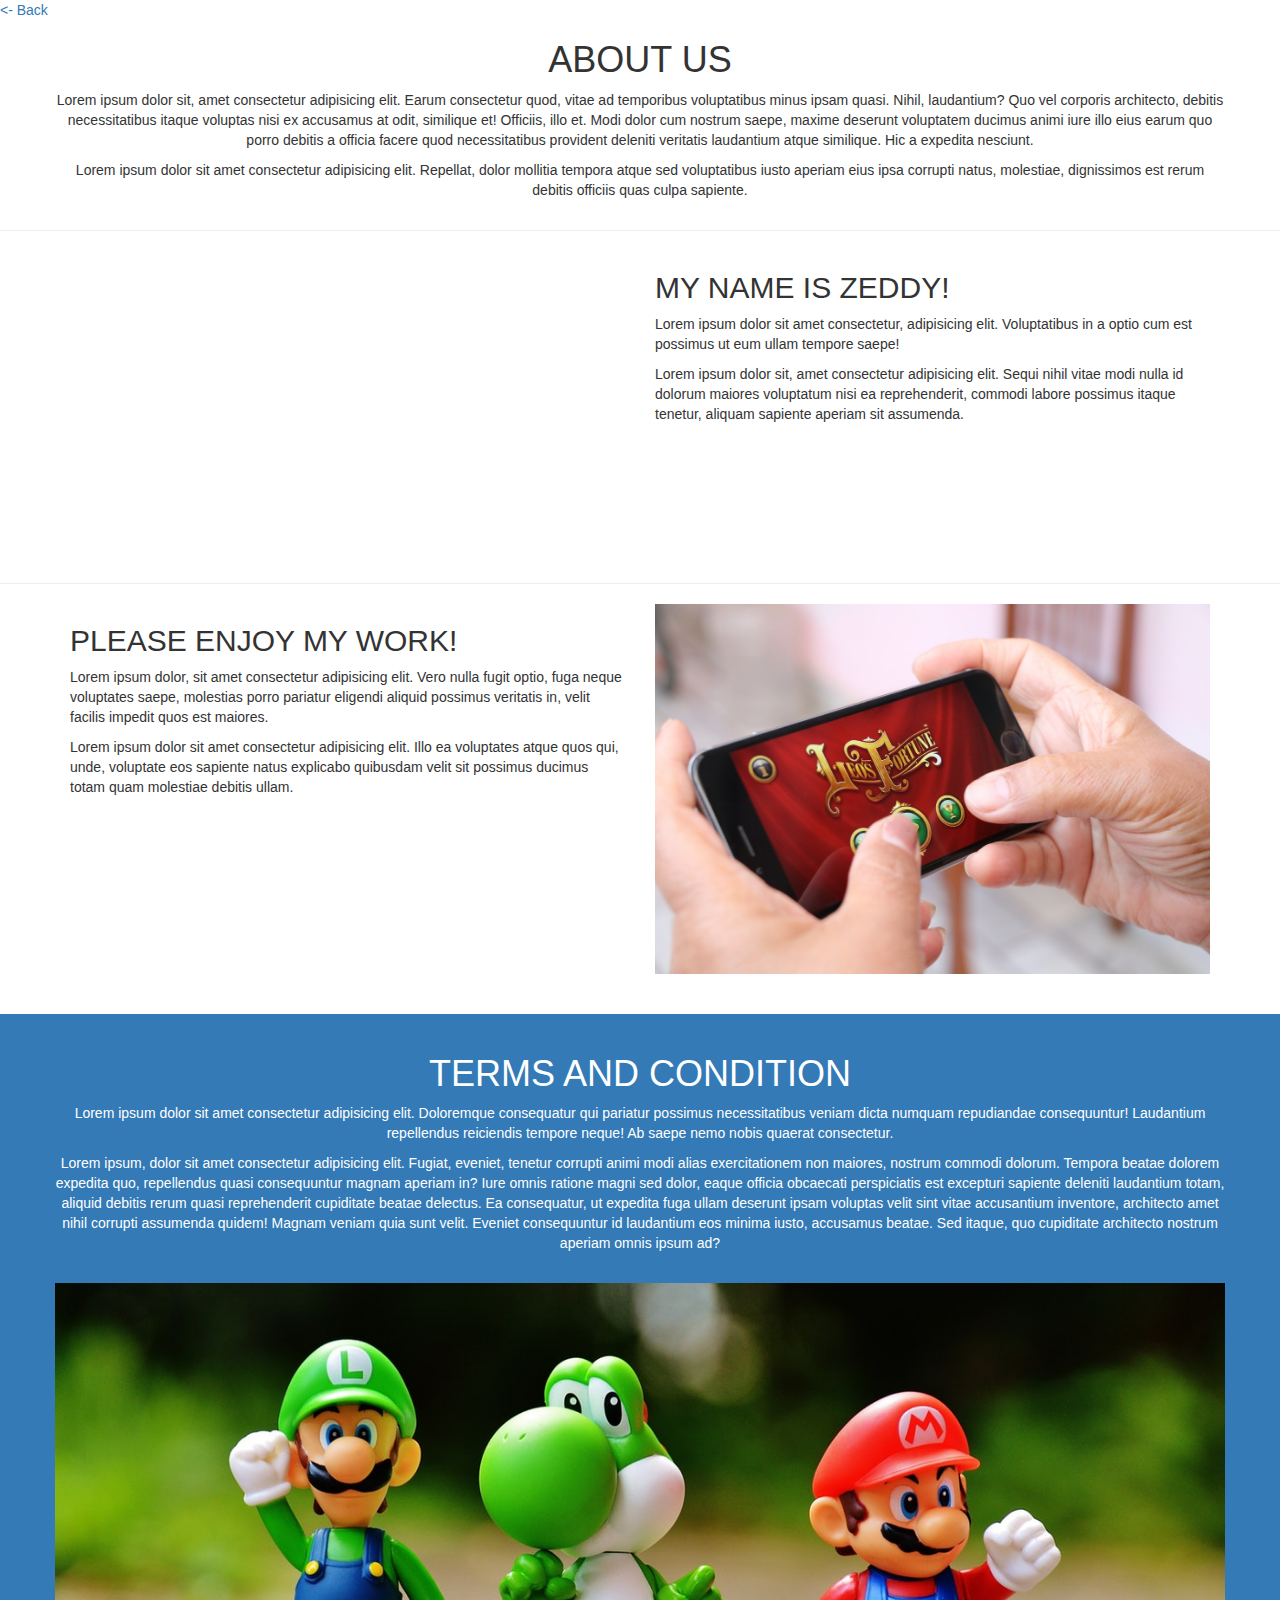
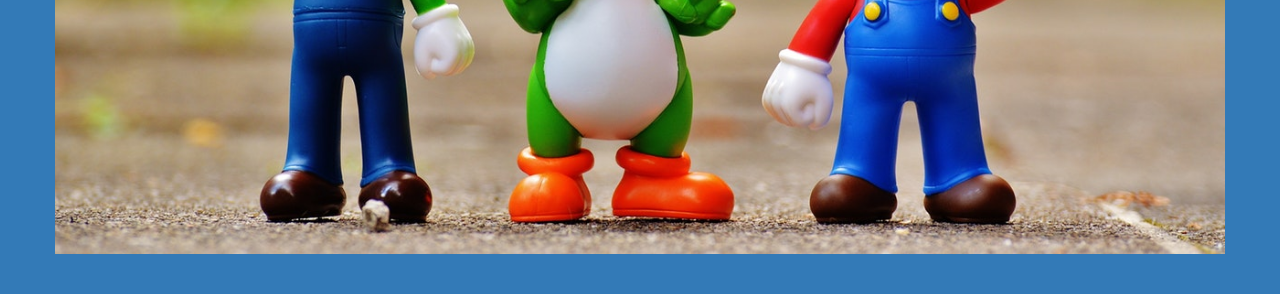
<file: frontend/aboutus.html>
<!DOCTYPE html>
<html lang="en">
<head>
  <meta charset="UTF-8">
  <meta name="viewport" content="width=device-width, initial-scale=1.0">
  <meta http-equiv="X-UA-Compatible" content="ie=edge">
  <title>About us</title>

  <link href="//maxcdn.bootstrapcdn.com/bootstrap/3.3.0/css/bootstrap.min.css" rel="stylesheet" id="bootstrap-css">
  <script src="//maxcdn.bootstrapcdn.com/bootstrap/3.3.0/js/bootstrap.min.js"></script>
  <script src="//code.jquery.com/jquery-1.11.1.min.js"></script>
  <!------ Include the above in your HEAD tag ---------->
</head>
<body>

    <div><a href="/"><- Back</a></div>
    <div class="container">
        <div class="row text-center">
          <h1 class="text-uppercase">About us</h1>
          <p>Lorem ipsum dolor sit, amet consectetur adipisicing elit. Earum consectetur quod, vitae ad temporibus voluptatibus minus ipsam quasi. Nihil, laudantium? Quo vel corporis architecto, debitis necessitatibus itaque voluptas nisi ex accusamus at odit, similique et! Officiis, illo et. Modi dolor cum nostrum saepe, maxime deserunt voluptatem ducimus animi iure illo eius earum quo porro debitis a officia facere quod necessitatibus provident deleniti veritatis laudantium atque similique. Hic a expedita nesciunt.</p>
          <p>Lorem ipsum dolor sit amet consectetur adipisicing elit. Repellat, dolor mollitia tempora atque sed voluptatibus iusto aperiam eius ipsa corrupti natus, molestiae, dignissimos est rerum debitis officiis quas culpa sapiente.</p>
        </div>
      </div>
      <hr>
      <div class="container">
        <div class="row">
            <div class="col-md-6 col-sm-6 col-xs-12">
              <div class="embed-responsive embed-responsive-16by9">
                      <iframe class="embed-responsive-item" src="//www.youtube.com/embed/mMyOlS4Pzsk"></iframe>
                  </div>
            </div>
            <div class="col-md-6 col-sm-6 col-xs-12">
              <h2 class="text-uppercase">My name is Zeddy!</h2>
              <p>Lorem ipsum dolor sit amet consectetur, adipisicing elit. Voluptatibus in a optio cum est possimus ut eum ullam tempore saepe!</p>
              <p>Lorem ipsum dolor sit, amet consectetur adipisicing elit. Sequi nihil vitae modi nulla id dolorum maiores voluptatum nisi ea reprehenderit, commodi labore possimus itaque tenetur, aliquam sapiente aperiam sit assumenda.</p>
            </div>
        </div>
      </div>
      <hr>
      <div class="container">
        <div class="row">
            <div class="col-md-6 col-sm-6 col-xs-12">
              <h2 class="text-uppercase">Please enjoy my work!</sup></h2>
              <p>Lorem ipsum dolor, sit amet consectetur adipisicing elit. Vero nulla fugit optio, fuga neque voluptates saepe, molestias porro pariatur eligendi aliquid possimus veritatis in, velit facilis impedit quos est maiores.</p>
              <p>Lorem ipsum dolor sit amet consectetur adipisicing elit. Illo ea voluptates atque quos qui, unde, voluptate eos sapiente natus explicabo quibusdam velit sit possimus ducimus totam quam molestiae debitis ullam.</p>
            </div>
            <div class="col-md-6 col-sm-6 col-xs-12">
                <img src="imgs/portfo2.jpeg" alt="" class="img-responsive">
            </div>
        </div>
      </div>
      <br><br>
      <div class="bg-primary">
          <div class="container">
            <div class="row">
                <br>
              <h1 class="text-center text-uppercase">Terms and condition</h1>
                <div class="text-center">
                  <p>Lorem ipsum dolor sit amet consectetur adipisicing elit. Doloremque consequatur qui pariatur possimus necessitatibus veniam dicta numquam repudiandae consequuntur! Laudantium repellendus reiciendis tempore neque! Ab saepe nemo nobis quaerat consectetur.</p>
                  <p>Lorem ipsum, dolor sit amet consectetur adipisicing elit. Fugiat, eveniet, tenetur corrupti animi modi alias exercitationem non maiores, nostrum commodi dolorum. Tempora beatae dolorem expedita quo, repellendus quasi consequuntur magnam aperiam in? Iure omnis ratione magni sed dolor, eaque officia obcaecati perspiciatis est excepturi sapiente deleniti laudantium totam, aliquid debitis rerum quasi reprehenderit cupiditate beatae delectus. Ea consequatur, ut expedita fuga ullam deserunt ipsam voluptas velit sint vitae accusantium inventore, architecto amet nihil corrupti assumenda quidem! Magnam veniam quia sunt velit. Eveniet consequuntur id laudantium eos minima iusto, accusamus beatae. Sed itaque, quo cupiditate architecto nostrum aperiam omnis ipsum ad?  </p>
                </div>
                <br>
                <div class="">
                    <img src="imgs/portfo1.jpeg" alt="" class="img-responsive center-block">
                </div>
                <br>
                <br>
            </div>
          </div>
      </div>
  </body>
</html>
</file>
